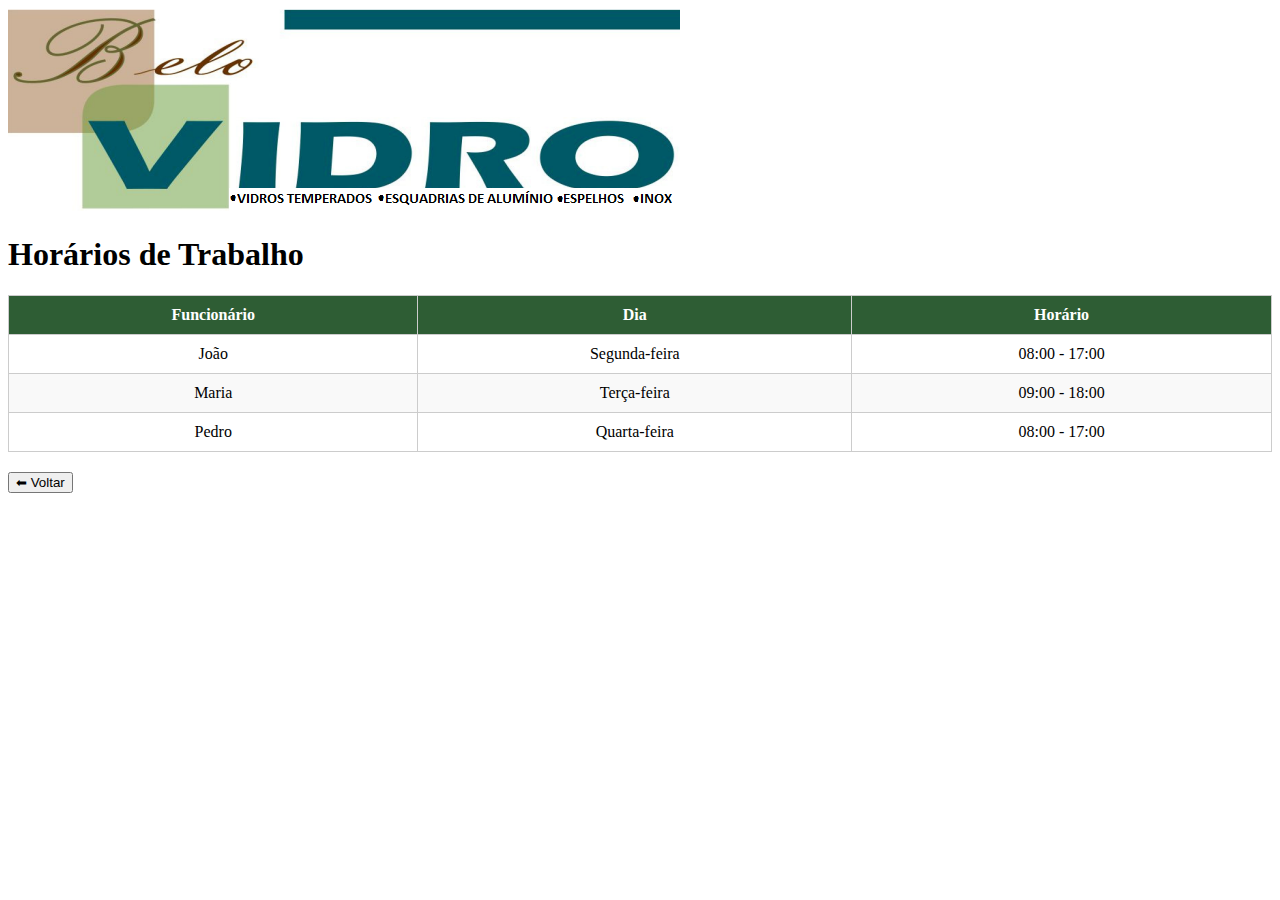
<file: horario2.html>
<!DOCTYPE html>
<html lang="pt-BR">
<head>
    <meta charset="UTF-8">
    <meta name="viewport" content="width=device-width, initial-scale=1.0">
    <title>Horários - Belo Vidro</title>
    
    <style>
        .tabela-horarios {
    width: 100%;
    border-collapse: collapse;
    margin: 20px auto;
}

.tabela-horarios th, .tabela-horarios td {
    border: 1px solid #ccc;
    padding: 10px;
    text-align: center;
}

.tabela-horarios th {
    background-color: #2e5d34;
    color: white;
}

.tabela-horarios tr:nth-child(even) {
    background-color: #f9f9f9;
}

    </style>
</head>
<body>
    <div class="container">
        <img src="logo.png" alt="Belo Vidro" class="logo">
        <h1>Horários de Trabalho</h1>

        <table class="tabela-horarios">
            <thead>
                <tr>
                    <th>Funcionário</th>
                    <th>Dia</th>
                    <th>Horário</th>
                </tr>
            </thead>
            <tbody>
                <tr>
                    <td>João</td>
                    <td>Segunda-feira</td>
                    <td>08:00 - 17:00</td>
                </tr>
                <tr>
                    <td>Maria</td>
                    <td>Terça-feira</td>
                    <td>09:00 - 18:00</td>
                </tr>
                <tr>
                    <td>Pedro</td>
                    <td>Quarta-feira</td>
                    <td>08:00 - 17:00</td>
                </tr>
            </tbody>
        </table>

        <button onclick="window.location.href='index.html'">⬅ Voltar</button>
    </div>
</body>
</html>
</file>
